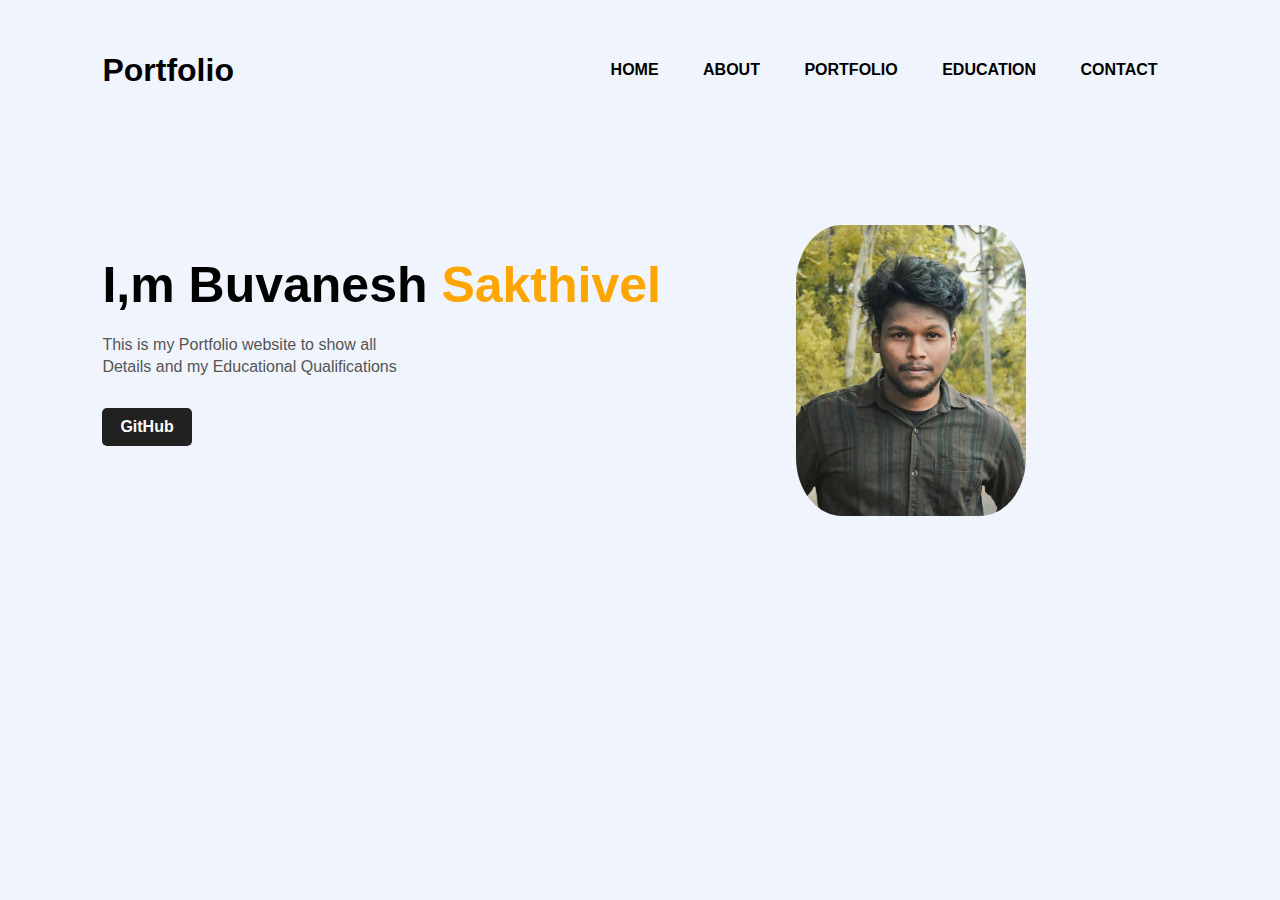
<file: index.html>
<!DOCTYPE html>
<html lang="en">
<head>
    <meta charset="UTF-8">
    <meta name="viewport" content="width=device-width, initial-scale=1.0">
    <title>Portfolio</title>
    <link rel="stylesheet" href="pro.css">
</head>
<body>
    <div class="hero">
        <nav>
        <h1>Portfolio</h1>
            <ul>
                <li><a href="#">HOME</a></li>
                <li><a href="#">ABOUT</a></li>
                <li><a href="#">PORTFOLIO</a></li>
                <li><a href="#">EDUCATION</a></li>
                <li><a href="#">CONTACT</a></li>
            </ul>
        </nav>
        <div class="detail">
            <h1>I,m Buvanesh <span>Sakthivel</span></h1>
            <p>This is my Portfolio website to show all 
                <br> Details and my Educational Qualifications
            </p>
        <a href="https://github.com/bv074">GitHub</a>
        </div>
        <div class="img">
            <img src="IMG-20231013-WA0005 (2).jpg" class="hi">
        </div>
    </div>
    
</body>
</html>
</file>
<file: pro.css>
*{
    margin: 0;
    padding: 0;
    font-family: sans-serif;
}

.hero{
    position: relative;
    width: 100%;
    height: 100vh;
    background: #eff4fd;
}
nav{
    display: flex;
    width: 84%;
    margin: auto;
    padding: 20x 0;
    align-items: center;
    justify-content: space-between;
    padding-top: 4%
}

nav ul li{
    display: inline-block;
    list-style: none;
    margin: 10px 20px;
}

nav ul li a{
    text-decoration: none;
    color: #000;
    font-weight: bold;
}

nav ul li a:hover{
    color: red;
}

.detail{
    margin-left: 8%;
    margin-top: 13%;
}

.detail h1{
    font-size: 50px;
    color: black;
    margin-bottom: 20px;
}

span{
    color: orange;
}

.detail p{
    color: #555;
    line-height: 22px;
}

.detail a{
    background: #212121;
    padding: 10px 18px;
    text-decoration: none;
    font-weight: bold;
    color: #fff;
    display: inline-block;
    margin: 30px 0;
    border-radius: 5px;
}

.img{
    width: 30%;
    height:75%;
    position: absolute;
    bottom: 0;
    right: 100px;
    
}

.hi{
    width: 60%;
    border-radius: 20%;
}
</file>
